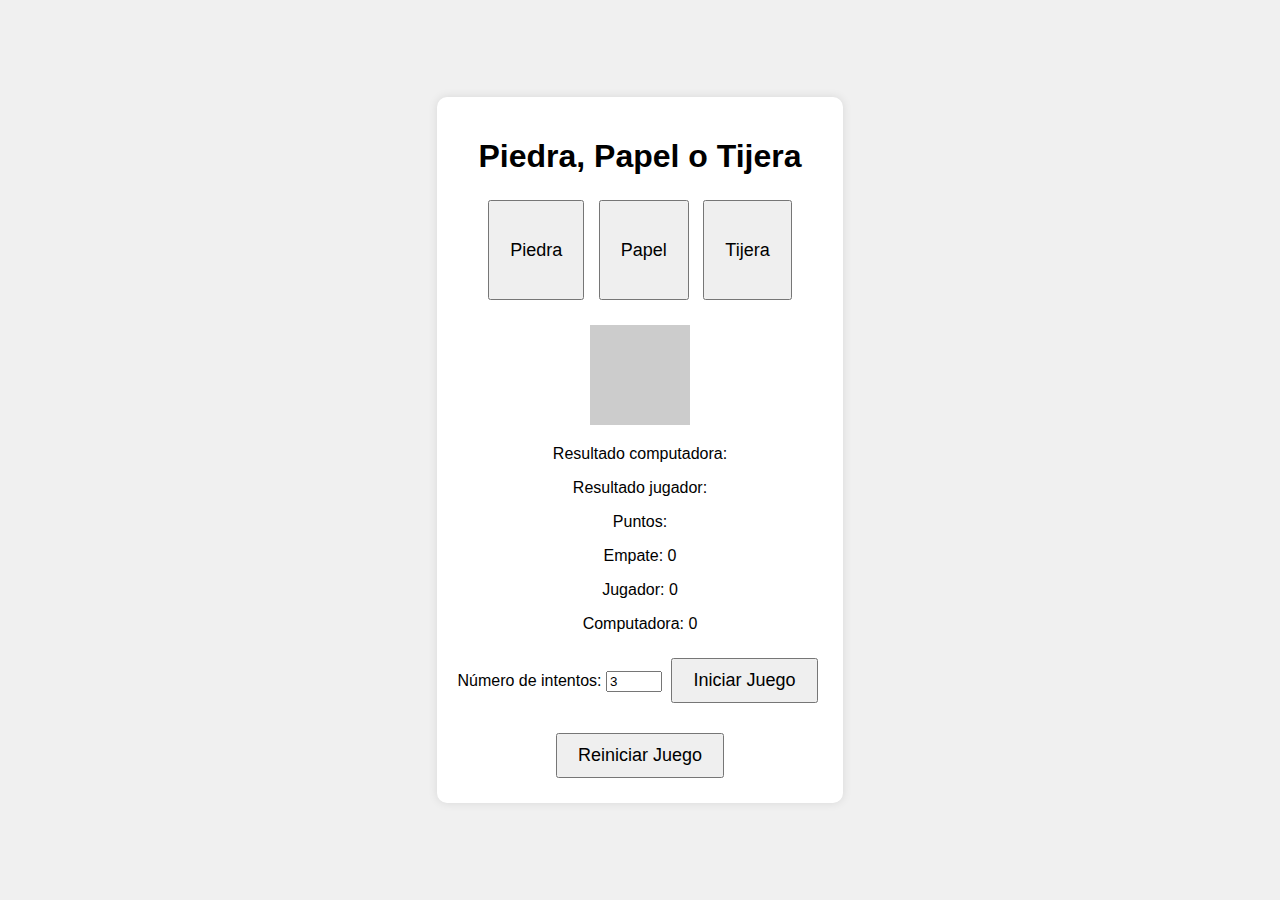
<file: Piedra Papel o tijera/juego.html>
<!DOCTYPE html>
<html lang="es">
<head>
    <meta charset="UTF-8">
    <meta name="viewport" content="width=device-width, initial-scale=1.0">
    <title>Piedra, Papel o Tijera</title>
    <link rel="stylesheet" href="styles.css">
</head>
<body>
    <div class="game-container">
        <h1>Piedra, Papel o Tijera</h1>
        <div class="options">
            <button id="rock" class="option-button">Piedra</button>
            <button id="paper" class="option-button">Papel</button>
            <button id="scissors" class="option-button">Tijera</button>
        </div>
        <div class="color-box" id="color-box"></div> 
        <div class="game-status">
            <p id="resultcomputadora">Resultado computadora: </p>
            <p id="resultplayer">Resultado jugador: </p>
            <p id="score">Puntos:</p>
            <p id="empate">Empate: 0</p>
            
            <p id="currentPlayer">Jugador: 0</p>
            <p id="computer">Computadora: 0</p>
            
            
            
        </div>
        <div class="settings">
            <label for="attempts">Número de intentos:</label>
            <input type="number" id="attempts" min="1" max="10" value="3">
            <button id="start-game" class="start-button">Iniciar Juego</button>
        </div>
        <button id="reset-game" class="reset-button">Reiniciar Juego</button>
    </div>
    <script src="opciones.js"></script>
</body>
</html>
</file>
<file: Piedra Papel o tijera/styles.css>
/* styles.css */
body {
    font-family: Arial, sans-serif;
    display: flex;
    justify-content: center;
    align-items: center;
    height: 100vh;
    margin: 0;
    background-color: #f0f0f0;
}

.game-container {
    background-color: #fff;
    padding: 20px;
    border-radius: 10px;
    box-shadow: 0 0 10px rgba(0, 0, 0, 0.1);
    text-align: center;
}

h1 {
    margin-bottom: 20px;
}


.winning {
    background-color: green;
    border: 2px solid green;
    color: white;
}
.winningpro{

    background-color: rgb(0, 49, 128);
    border: 2px solid rgb(4, 3, 4);
    color: white;

}

.options {
    margin-bottom: 20px;
}

.color-box {
    width: 100px;
    height: 100px;
    background-color: #ccc; /* Color inicial del cuadro */
    margin: 0 auto 20px;
}

.option-button {
    font-size: 18px;
    margin: 5px;
    padding: 10px 20px;
   
    height: 100px;
}

.game-status {
    margin-bottom: 20px;
}

.settings {
    margin-bottom: 20px;
}

.start-button, .reset-button {
    font-size: 18px;
    padding: 10px 20px;
    margin: 5px;
}
img {
    width: 100px;
    height: 100px;
    margin: 0 auto 20px;
}
</file>
